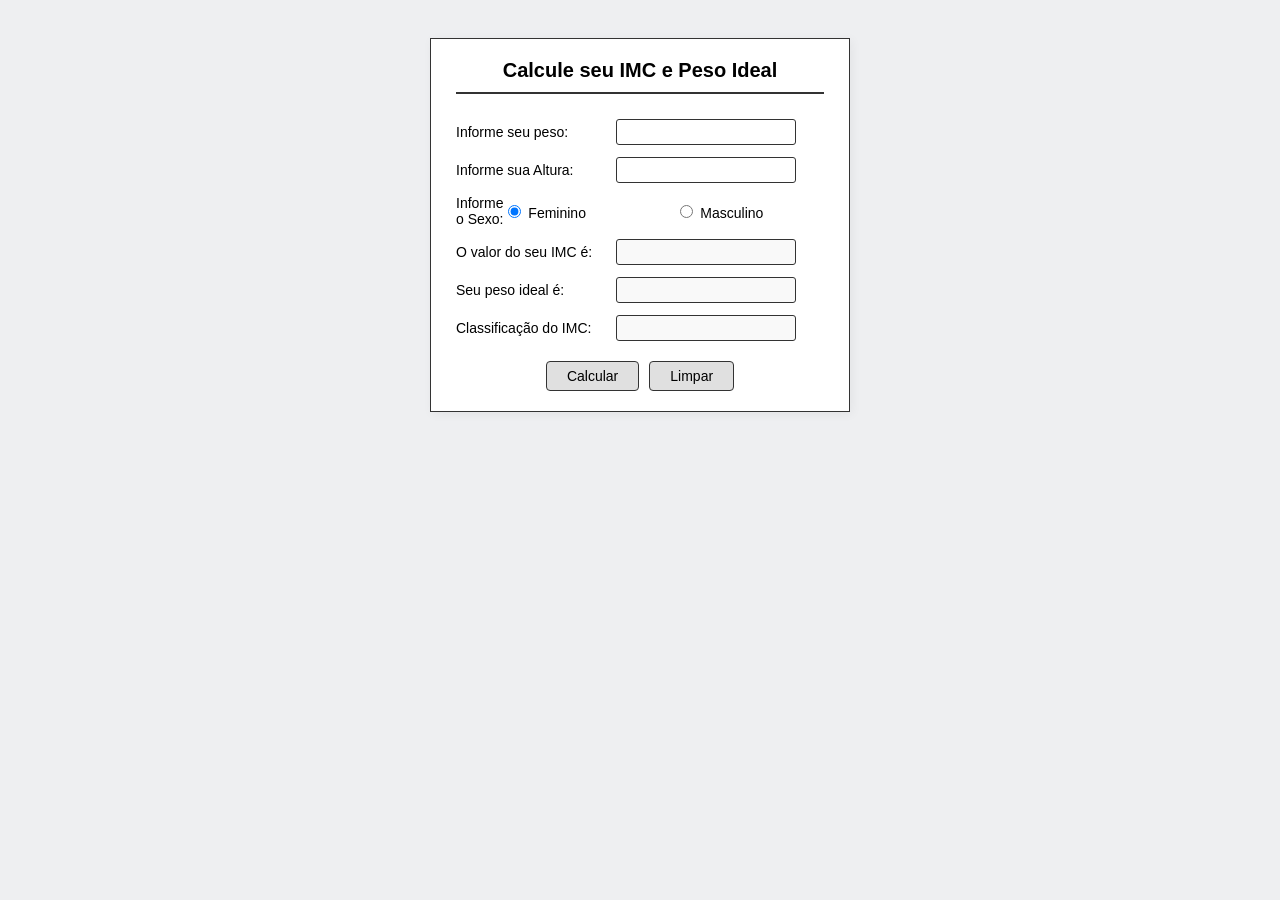
<file: index.html>
<!DOCTYPE html>
<html lang="pt-br">
<head>
  <meta charset="UTF-8">
  <meta name="viewport" content="width=device-width, initial-scale=1.0">
  <title>Calculadora IMC</title>
  <link rel="stylesheet" href="style.css">
  <script src="script.js" defer></script>
</head>
<body>

  <form class="card" onsubmit="return false;">
    <h1>Calcule seu IMC e Peso Ideal</h1>

    <div class="linha">
      <label for="txtpeso">Informe seu peso:</label>
      <input type="text" id="txtpeso">
    </div>

    <div class="linha">
      <label for="txtaltura">Informe sua Altura:</label>
      <input type="text" id="txtaltura">
    </div>

    <div class="linha">
      <label>Informe o Sexo:</label>
      <span class="sexo-opcoes">
        <label><input type="radio" name="sexo" id="rdFeminino" value="F" checked> Feminino</label>
        <label><input type="radio" name="sexo" id="rdMasculino" value="M"> Masculino</label>
      </span>
    </div>

    <div class="linha">
      <label for="txtimc">O valor do seu IMC é:</label>
      <input type="text" id="txtimc" readonly disabled tabindex="-1">
    </div>

    <div class="linha">
      <label for="txtpid">Seu peso ideal é:</label>
      <input type="text" id="txtpid" readonly disabled tabindex="-1">
    </div>

    <div class="linha">
      <label for="txtclassificacao">Classificação do IMC:</label>
      <input type="text" id="txtclassificacao" readonly disabled tabindex="-1">
    </div>

    <div class="botoes">
      <input type="button" value="Calcular" onclick="calcular()">
      <input type="button" value="Limpar" onclick="limpar()">
    </div>
  </form>

</body>
</html>
</file>
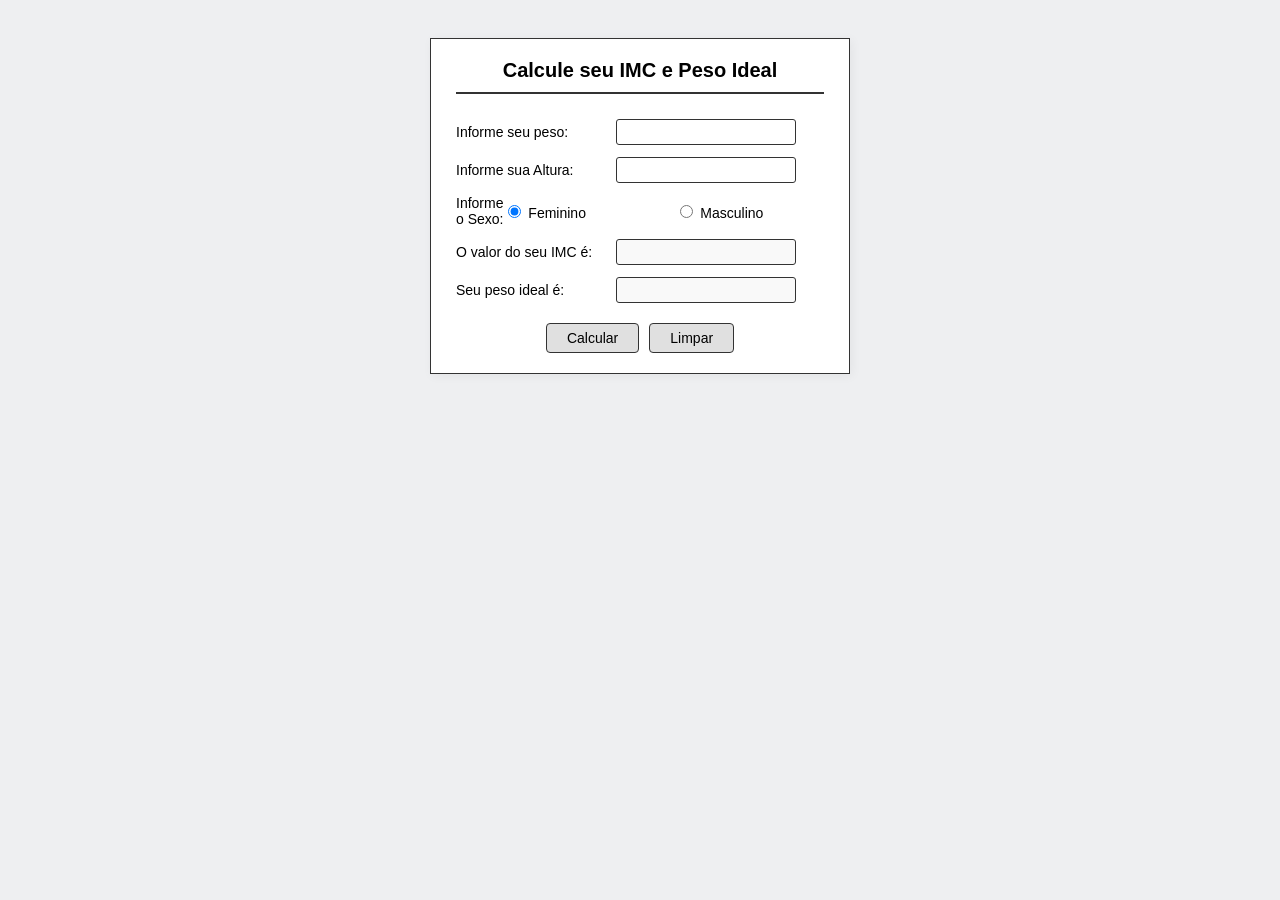
<file: Calculadora_IMC_e_Peso_Ideal-main/index.html>
<!DOCTYPE html>
<html lang="pt-br">
<head>
  <meta charset="UTF-8">
  <meta name="viewport" content="width=device-width, initial-scale=1.0">
  <title>Calculadora IMC</title>
  <link rel="stylesheet" href="style.css">
  <script src="script.js" defer></script>
</head>
<body>

  <form class="card" onsubmit="return false;">
    <h1>Calcule seu IMC e Peso Ideal</h1>

    <div class="linha">
      <label for="txtpeso">Informe seu peso:</label>
      <input type="text" id="txtpeso">
    </div>

    <div class="linha">
      <label for="txtaltura">Informe sua Altura:</label>
      <input type="text" id="txtaltura">
    </div>

    <div class="linha">
      <label>Informe o Sexo:</label>
      <span class="sexo-opcoes">
        <label><input type="radio" name="sexo" id="rdFeminino" value="F" checked> Feminino</label>
        <label><input type="radio" name="sexo" id="rdMasculino" value="M"> Masculino</label>
      </span>
    </div>

    <div class="linha">
      <label for="txtimc">O valor do seu IMC é:</label>
      <input type="text" id="txtimc" readonly disabled tabindex="-1">
    </div>

    <div class="linha">
      <label for="txtpid">Seu peso ideal é:</label>
      <input type="text" id="txtpid" readonly disabled tabindex="-1">
    </div>

    <div class="botoes">
      <input type="button" value="Calcular" onclick="calcular()">
      <input type="button" value="Limpar" onclick="limpar()">
    </div>
  </form>

</body>
</html>
</file>
<file: style.css>
* {
  box-sizing: border-box;
}

body {
  font-family: "Segoe UI", Arial, sans-serif;
  background: #eeeff1;
  display: flex;
  justify-content: center;
  padding: 30px 10px;
}

.card {
  background: #fff;
  width: 420px;
  border: 1px solid #333;
  border-radius: 0px;
  padding: 20px 25px;
  box-shadow: 2px 2px 10px rgba(0, 0, 0, 0.05);
}

h1 {
  text-align: center;
  font-size: 20px;
  margin: 0 0 25px;
  border-bottom: 2px solid #333;
  padding-bottom: 10px;
}

.linha {
  display: flex;
  align-items: center;
  margin-bottom: 12px;
}

.linha label {
  width: 160px;
  font-size: 14px;
}

.linha input[type="text"],
.linha input[type="number"] {
  width: 180px;
  border: 1px solid #333;
  border-radius: 3px;
  padding: 4px;
  font-family: "Consolas", monospace;
  font-size: 14px;
}

.linha input[disabled] {
  background-color: #f9f9f9;
  color: #000;
  cursor: default;
  user-select: none;
  -webkit-user-select: none;
  pointer-events: none;
}

.sexo-opcoes {
  display: flex;
  gap: 12px;
  font-size: 14px;
}

.botoes {
  display: flex;
  justify-content: center;
  gap: 10px;
  margin-top: 20px;
}

.botoes input {
  padding: 6px 20px;
  border: 1px solid #333;
  border-radius: 4px;
  background: #e0e0e0;
  cursor: pointer;
  font-size: 14px;
}

.botoes input:hover {
  background: #d0d0d0;
}
</file>
<file: Calculadora_IMC_e_Peso_Ideal-main/style.css>
* {
  box-sizing: border-box;
}

body {
  font-family: "Segoe UI", Arial, sans-serif;
  background: #eeeff1;
  display: flex;
  justify-content: center;
  padding: 30px 10px;
}

.card {
  background: #fff;
  width: 420px;
  border: 1px solid #333;
  border-radius: 0px;
  padding: 20px 25px;
  box-shadow: 2px 2px 10px rgba(0, 0, 0, 0.05);
}

h1 {
  text-align: center;
  font-size: 20px;
  margin: 0 0 25px;
  border-bottom: 2px solid #333;
  padding-bottom: 10px;
}

.linha {
  display: flex;
  align-items: center;
  margin-bottom: 12px;
}

.linha label {
  width: 160px;
  font-size: 14px;
}

.linha input[type="text"],
.linha input[type="number"] {
  width: 180px;
  border: 1px solid #333;
  border-radius: 3px;
  padding: 4px;
  font-family: "Consolas", monospace;
  font-size: 14px;
}

.linha input[disabled] {
  background-color: #f9f9f9;
  color: #000;
  cursor: default;
  user-select: none;
  -webkit-user-select: none;
  pointer-events: none;
}

.sexo-opcoes {
  display: flex;
  gap: 12px;
  font-size: 14px;
}

.botoes {
  display: flex;
  justify-content: center;
  gap: 10px;
  margin-top: 20px;
}

.botoes input {
  padding: 6px 20px;
  border: 1px solid #333;
  border-radius: 4px;
  background: #e0e0e0;
  cursor: pointer;
  font-size: 14px;
}

.botoes input:hover {
  background: #d0d0d0;
}
</file>
